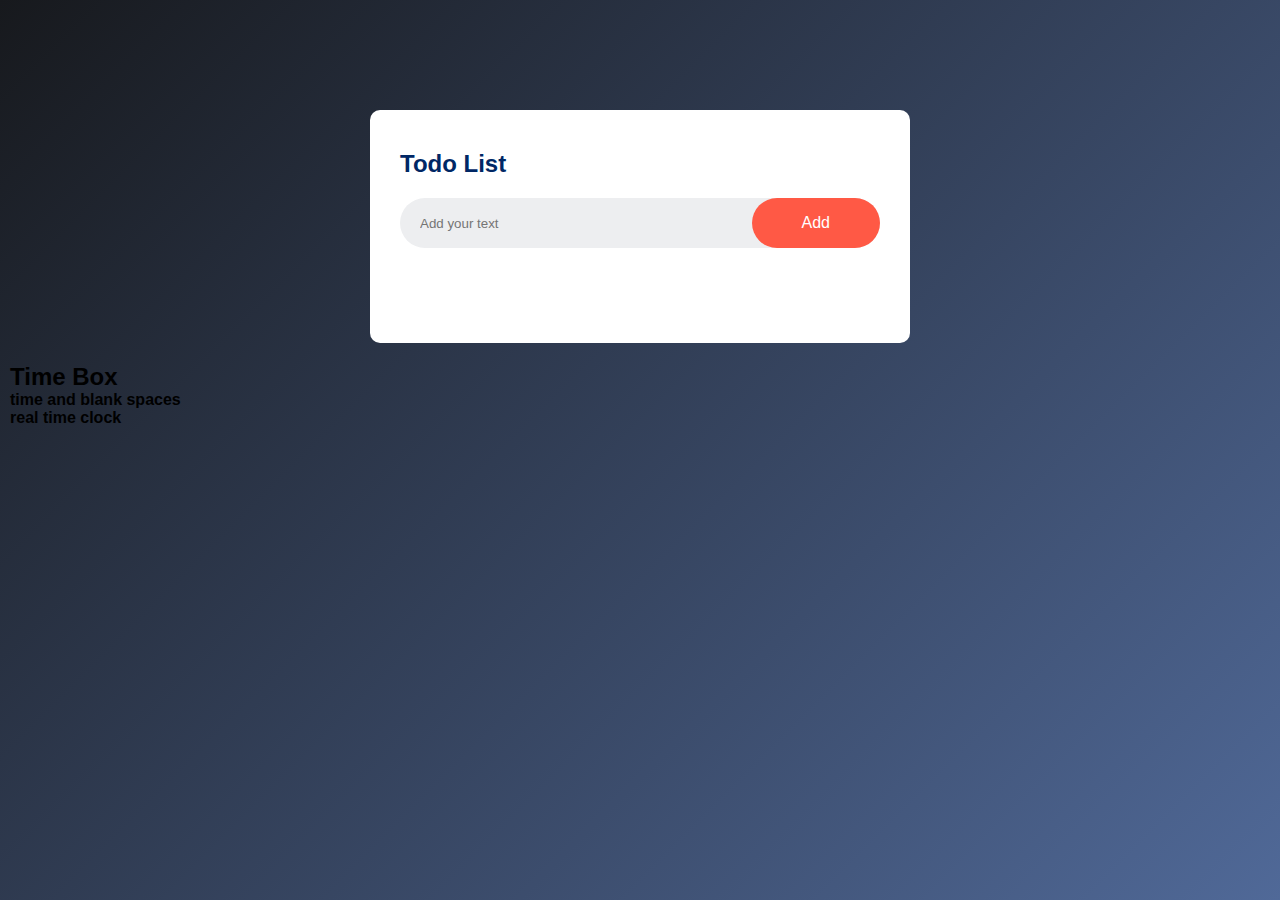
<file: index.html>
<!DOCTYPE html>
<html lang="en">
<head>
    <meta charset="UTF-8">
    <meta name="viewport" content="width=device-width, initial-scale=1.0">
    <title>To Do List</title>
    <link rel="stylesheet" href="styles.css">
</head>

<body>
    <div class="todo-container">
        <div class="todo-app">
            <h2>Todo List</h2>
            <div class="row">
                <input type="text" id="input-box" placeholder="Add your text">
                <button onclick="addTask()">Add</button>
            </div>
            <ul id="list-container">
               <!-- <li class="checked">Task 1</li>
                <li>Task 2</li>
                <li>Task 3</li> -->
            </ul>
        </div>
        <div class="time-box">
            <h2>Time Box</h2>
            <h4>time and blank spaces</h4>
            <h4>real time clock</h4>
            <!-- I will add time boxes from 5am to 10pm with slots,
             the boxes will change (either color or crossed out) when the time is hit (same if during the time)
             I will also add a clock feature as well as a pomodoro study feature 
             Maybe just make it into a new general study webpage-->
        </div>
    </div>

<script src="script.js"></script>
</body>

</html>
</file>
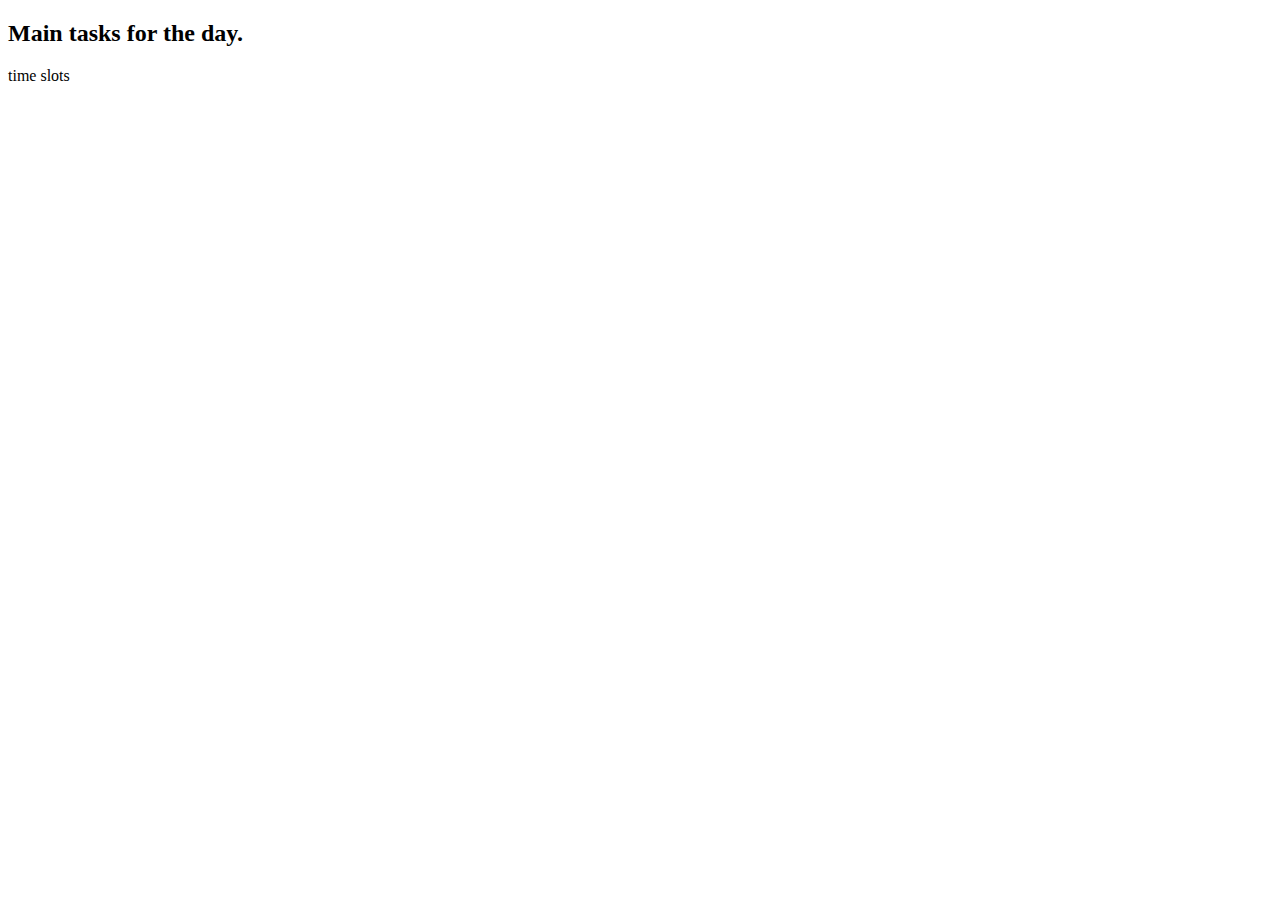
<file: time-box.html>
<!DOCTYPE html>
<html lang="en">
<head>
    <meta charset="UTF-8">
    <meta name="viewport" content="width=device-width, initial-scale=1.0">
    <title>Time Box</title>
</head>

<body>
    <h2>Main tasks for the day.</h2>
    <li>time slots</li>
</body>
</html>
</file>
<file: styles.css>
*{
    margin: 0;
    padding: 0;
    font-family: 'Poppins', sans-serif;
    box-sizing: border-box
}

.todo-container{
    width: 100%;
    min-height: 100vh;
    background: linear-gradient(135deg, #17191d, #506998);
    padding: 10px;
}
.todo-app{
    width: 100%;
    max-width: 540px;
    background: #fff;
    margin: 100px auto 20px;
    padding: 40px 30px 70px;
    border-radius: 10px;
}
.todo-app h2{
    color: #002765;
    display: flex;
    align-items: center;
    margin-bottom: 20px;
}
.row{
    display: flex;
    align-items: center;
    justify-content: space-between;
    background: #edeef0;
    border-radius: 30px;
    padding-left: 20px;
    margin-bottom: 25px;
}
input{
    flex: 1;
    border: none;
    outline: none;
    background: transparent;
}
button{
    border: none;
    outline: none;
    padding: 16px 50px;
    background: #ff5945;
    color: #fff;
    font-size: 16px;
    cursor: pointer;
    border-radius: 40px;
}
ul li{
    list-style: none;
    font-size: 17px;
    padding: 12px 8px 12px 50px;
    user-select: none;
    cursor: pointer;
    position: relative;
}
ul li::before{
    content: '';
    position: absolute;
    height: 28px;
    width: 28px;
    border-radius: 50%;
    background-size: cover;
    background-position: center;
    top: 12px;
    left: 8px;
}
ul li.checked{
    color:#ff5945;
    text-decoration: line-through;
}

ul li span{
    position: absolute;
    right: 0;
    top: 5px;
    width: 40px;   
    height: 40px;
    font-size: 22px;
    color: #555;
    line-height: 40px;
    text-align: center;
    border-radius: 50%;
}
ul li span:hover{
    background: #edeef0;
}
</file>
